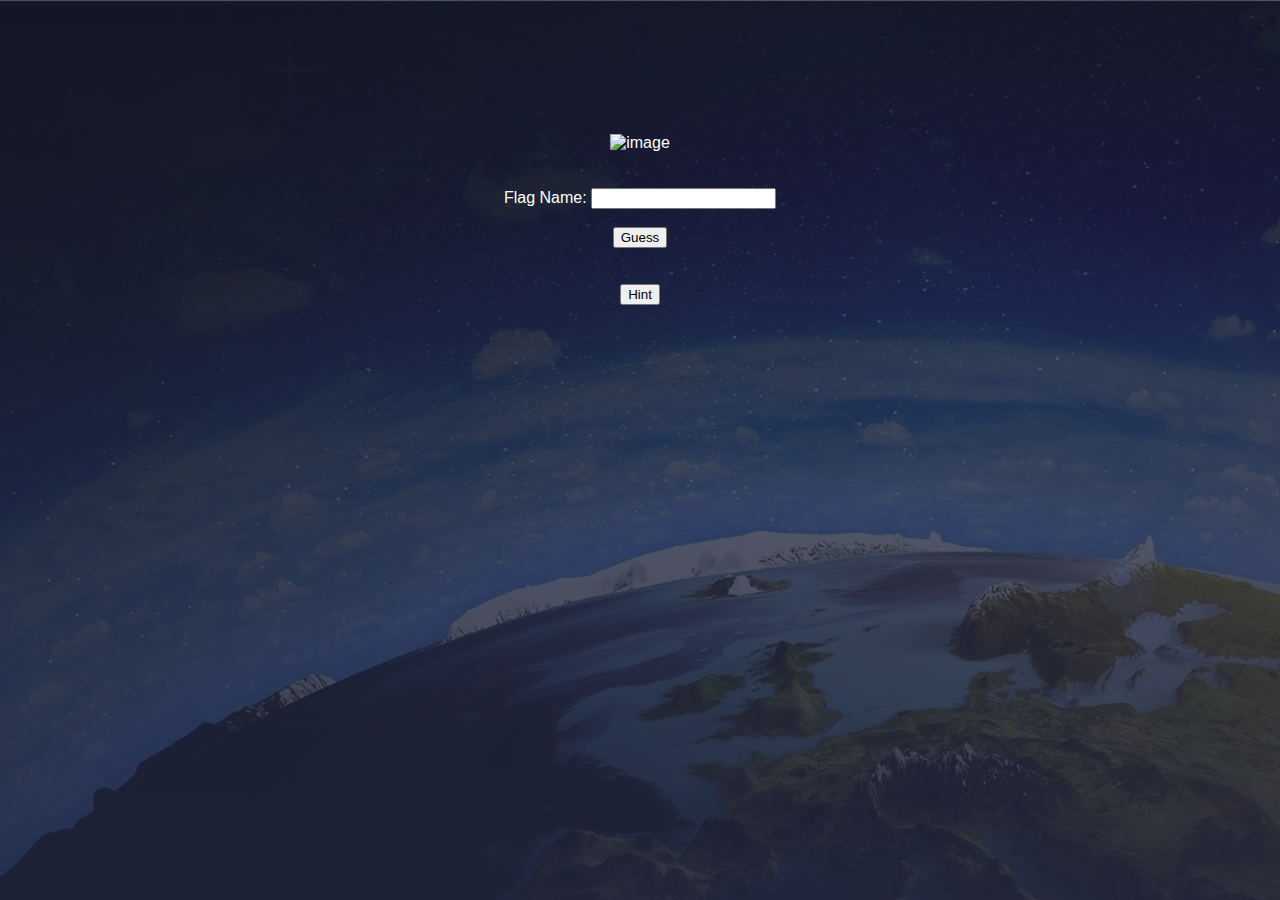
<file: index.html>
<!DOCTYPE html>
<html>
    <head>
        <title>Flag Game</title>
        <link rel="icon" type="image/x-icon" href="favicon.ico">
        <link rel="stylesheet" href="style.css">
        <link rel="stylesheet" href="https://cdnjs.cloudflare.com/ajax/libs/font-awesome/6.1.1/css/all.min.css">
    </head>
    <body>
        <div class="image">
            <img alt=image id=flagimage>
        </div>
        <div class="text">
            <form name="form1" id="form1" method="get">
                <br><br>
                Flag Name:
                <input type="text" name="flag" list="flagname" id="flagid">
                <datalist id="flagname"></datalist>
                <br><br>
                <input type="submit" value="Guess" id="submitButton"> 
            </form>
            <br><br>
            <form method="get">
                <button type="button" onclick="toggleText()">Hint</button>
            </form>
            <p id="hinttext" style="display:none">Hint(name): </p>            
            <br><br>
            <button type="button" id="nextButton" hidden onclick="changeImg()">Next</button>
        </div>
    </body>
    
    <script type="text/javascript" src="script.js"></script>
    
</html>
</file>
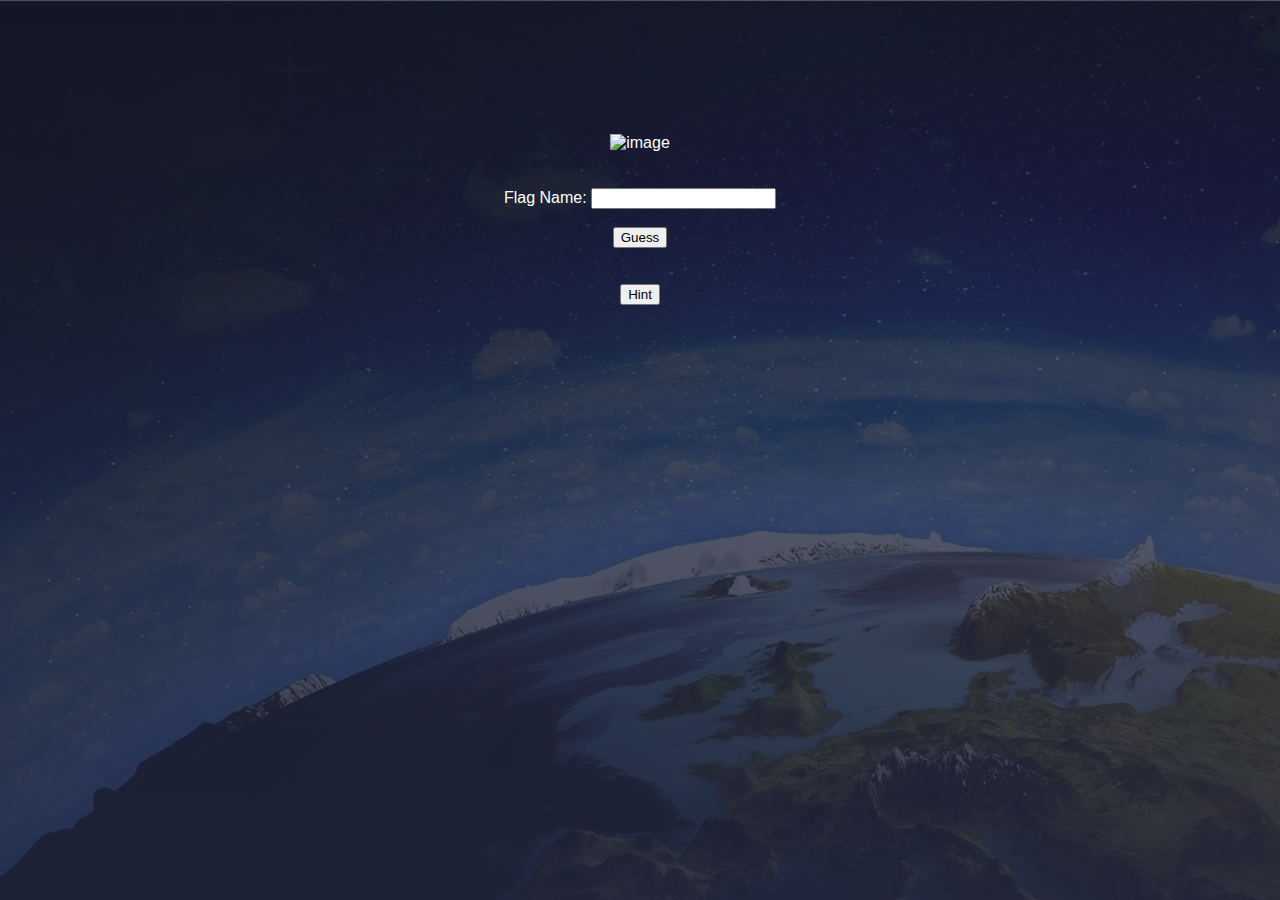
<file: falggame.html>
<!DOCTYPE html>
<html>
    <head>
        <title>Flag Game</title>
        <link rel="icon" type="image/x-icon" href="favicon.ico">
        <link rel="stylesheet" href="style.css">
        <link rel="stylesheet" href="https://cdnjs.cloudflare.com/ajax/libs/font-awesome/6.1.1/css/all.min.css">
    </head>
    <body>
        <div class="image">
            <img alt=image id=flagimage>
        </div>
        <div class="text">
            <form name="form1" id="form1" method="get">
                <br><br>
                Flag Name:
                <input type="text" name="flag" list="flagname" id="flagid">
                <datalist id="flagname"></datalist>
                <br><br>
                <input type="submit" value="Guess" id="submitButton"> 
            </form>
            <br><br>
            <form method="get">
                <button type="button" onclick="toggleText()">Hint</button>
            </form>
            <p id="hinttext" style="display:none">Hint(name): </p>            
            <br><br>
            <button type="button" id="nextButton" hidden onclick="changeImg()">Next</button>
        </div>
    </body>
    
    <script type="text/javascript" src="script.js"></script>
    
</html>
</file>
<file: style.css>
body{
    background-image: linear-gradient(rgba(32, 37, 60, 0.6),rgba(32, 37, 60, 0.9)),url(background.jpg);
    background-repeat: no-repeat;
    background-attachment: fixed;
    background-size: auto;
    color: rgb(255, 255, 255);
    font-family: Arial
}

.text{
    text-align: center;
}

.image{
    padding-top: 10%;
    text-align: center;
}
</file>
